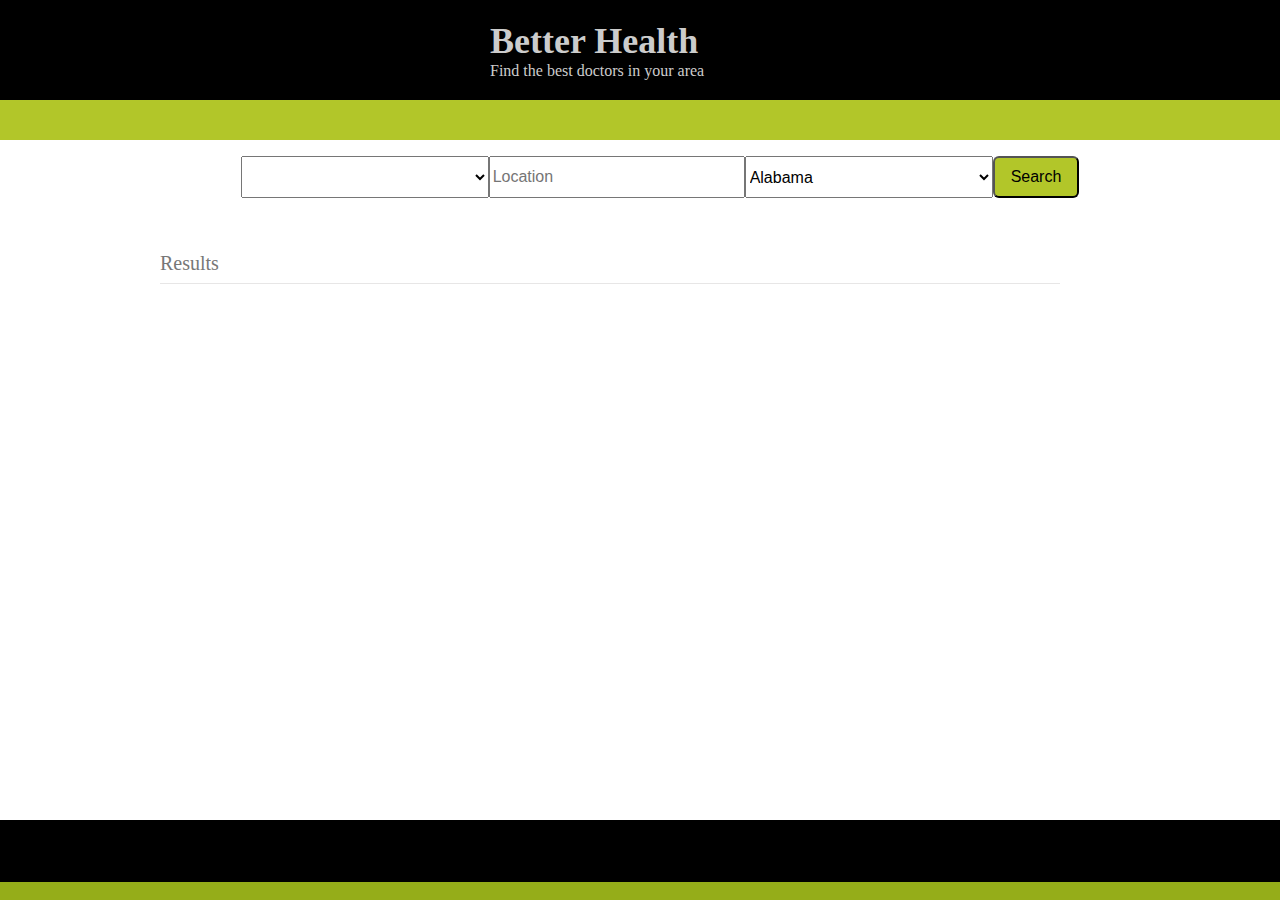
<file: index.html>
<!DOCTYPE html>

<html>

<head>
    <title>Doctor's Search</title>
    <link rel="stylesheet" href="assets/styles.css" type="text/css" />
</head>

<body id="top">
    <!-- ####################################################################################################### -->
    <div class="containerFlex col1">
            <div id="header">
                <div id="logo">
                    <h1>Better Health</h1>
                    <p>Find the best doctors in your area</p>
                </div>
            </div>
        </div>
        <div class="wrapper col2">
            <div id="breadcrumb">
            </div>
        </div>  
    
        </div>
                <div id="topnav">
                    <ul>
                        <div class="containerFlex">
                            <a href="#"></a>
                            <select class="conditions"></select>
                            <input type="text" id="location-search" placeholder="Location">
                            <select class="states"></select>
                            <button id="btn-search">Search</button>
                        </div>
                        <div class="containerFlex" >
                            <div id="number-results"></div>
                        </div>
                    </ul>
                </div>
                <br class="clear">
            </div>
    <!-- ####################################################################################################### -->
    <div class="wrapper col3">
        <div id="container">
            <div id="content">
                <h1>Results</h1>
                <div class="map"></div>
            </div>
            <br class="clear" />
        </div>
    </div>
    <!-- Footer -->
    <div class="wrapper col4">
        <div id="footer">
        </div>
        <!-- ####################################################################################################### -->
        <div class="wrapper col5">
            <br class="clear" />
        </div>
    </div>
    <script src="https://ajax.googleapis.com/ajax/libs/jquery/3.4.1/jquery.min.js"></script>
    <script src="script.js"></script>

</body>

</html>
</file>
<file: assets/styles.css>
body {
    margin: 0;
    padding: 0;
    font-size: 16px;
    font-family: verdana, Arial, Helvetica, sans-serif;
    color: #333333;
    background-color: #FFFFFF;
    overscroll-behavior: none;
}

img {
    display: block;
    margin: 0;
    padding: 0;
    border: none;
}

/* -------------------------------------- Search area ------------------------------------------ */
#btn-search {
    padding: 10px 16px;
    font-size: 16px;
    background: #B2C629;
    border-radius: 6px;

}

#btn-search:hover {
    cursor: pointer;
}

#number-results {
    font-size: 24px;
}

input, select {
    width: 20%;
}

input, select {
    font-size: 16px;
}

.containerFlex {
    display: flex;
    justify-content: center;
    font-family: Georgia, "Times New Roman", Times, serif;
}

.results {
    line-height: 2;
}

/* ----------------------------------------------Wrapper------------------------------------- */
div span{
    display: inline-block;
    width: 100%;
    line-height: 3;
    vertical-align: middle;
}

div span li {
   list-style-type: none; 
}

div span strong {
    color: #000000;
}

img {
    margin: 0 10px 20px 0;
    float: left;
}


div.wrapper {
    display: block;
    width: 100%;
    margin: 0;
    text-align: left;
}

div.wrapper h1,
div.wrapper h2,
div.wrapper h3,
div.wrapper h4,
div.wrapper h5,
div.wrapper h6 {
    margin: 0;
    padding: 0;
    font-size: 20px;
    font-weight: normal;
    line-height: normal;
    font-family: Georgia, "Times New Roman", Times, serif;
}

.col1 {
    color: #CCCCCC;
    background-color: #000000;
}

.col2,
.col2 a {
    color: #FFFFFF;
    background-color: #B2C629;
}

.col3 {
    color: #777777;
    background-color: #FFFFFF;
}

.col3 a {
    color: #95AD19;
    background-color: #FFFFFF;
}

/* ----------------------------------------------Generalise------------------------------------- */
#topbar,
#homepage,
#breadcrumb,
#container {
    display: block;
    position: relative;
    width: 960px;
    margin: 0 auto; /* fix this to update the headers */
}

#header {
    display: block;
    position: relative;
    margin: 0 150px;
}

.map {
    margin-bottom: 100px;
}

#footer {
    position: fixed;
    left: 0;
    bottom: 0;
    width: 100%;
    height: 40px;
    text-align: center;
    background: #000000;
} 

.col5 {
    position: fixed;
    background: #95AD19;
    left: 0;
    bottom: 0;
}

/* ----------------------------------------------Header------------------------------------- */

#header {
    padding: 20px 0;
    z-index: 1000;
}

#header #logo {
    display: block;
    float: left;
    width: 300px;
    overflow: hidden;
}

#header #logo h1,
#header #logo p {
    margin: 0;
    line-height: normal;
}

#header #logo h1 {
    font-size: 36px;
}

/* ----------------------------------------------BreadCrumb------------------------------------- */

#breadcrumb {
    padding: 20px 0;
}

/* ----------------------------------------------Content------------------------------------- */

#container {
    padding: 20px 0;
}

#container h1,
#container h2,
#container h3,
#container h4,
#container h5,
#container h6 {
    margin: 0 0 15px 0;
    padding: 0 0 8px 0;
    border-bottom: 1px solid #E7E6E6;
}


/* ----------------------------------------------Content Block------------------------------------- */

#content {
    display: block;
    float: left;
    width: 900px;
}

/* ----------------------------------------------Footer------------------------------------- */

#footer {
    padding: 20px 0;
}

img {
    margin-bottom: 20px;
}
</file>
